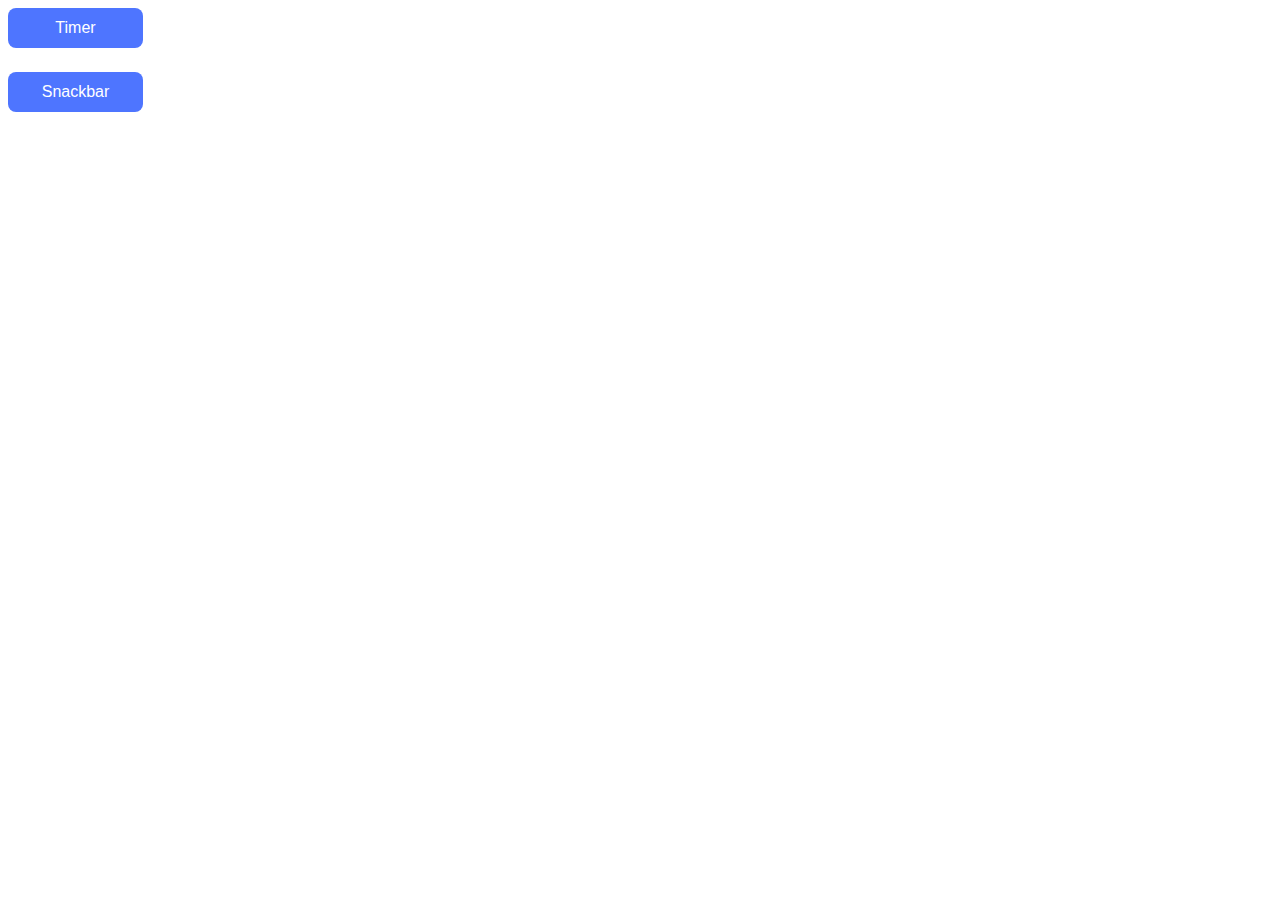
<file: src/index.html>
<!DOCTYPE html>
<html lang="en">
  <head>
    <meta charset="UTF-8" />
    <link rel="icon" type="image/svg+xml" href="/favicon.svg" />
    <meta name="viewport" content="width=device-width, initial-scale=1.0" />
    <title>javascript homework #10</title>
    <link rel="stylesheet" href="./css/styles.css" />
  </head>
  <body>
    <section>
      <ul>
        <li><a class="navBtn" href="./1-timer.html">Timer</a></li>
        <li><a class="navBtn" href="./2-snackbar.html">Snackbar</a></li>
      </ul>
    </section>
  </body>
</html>
</file>
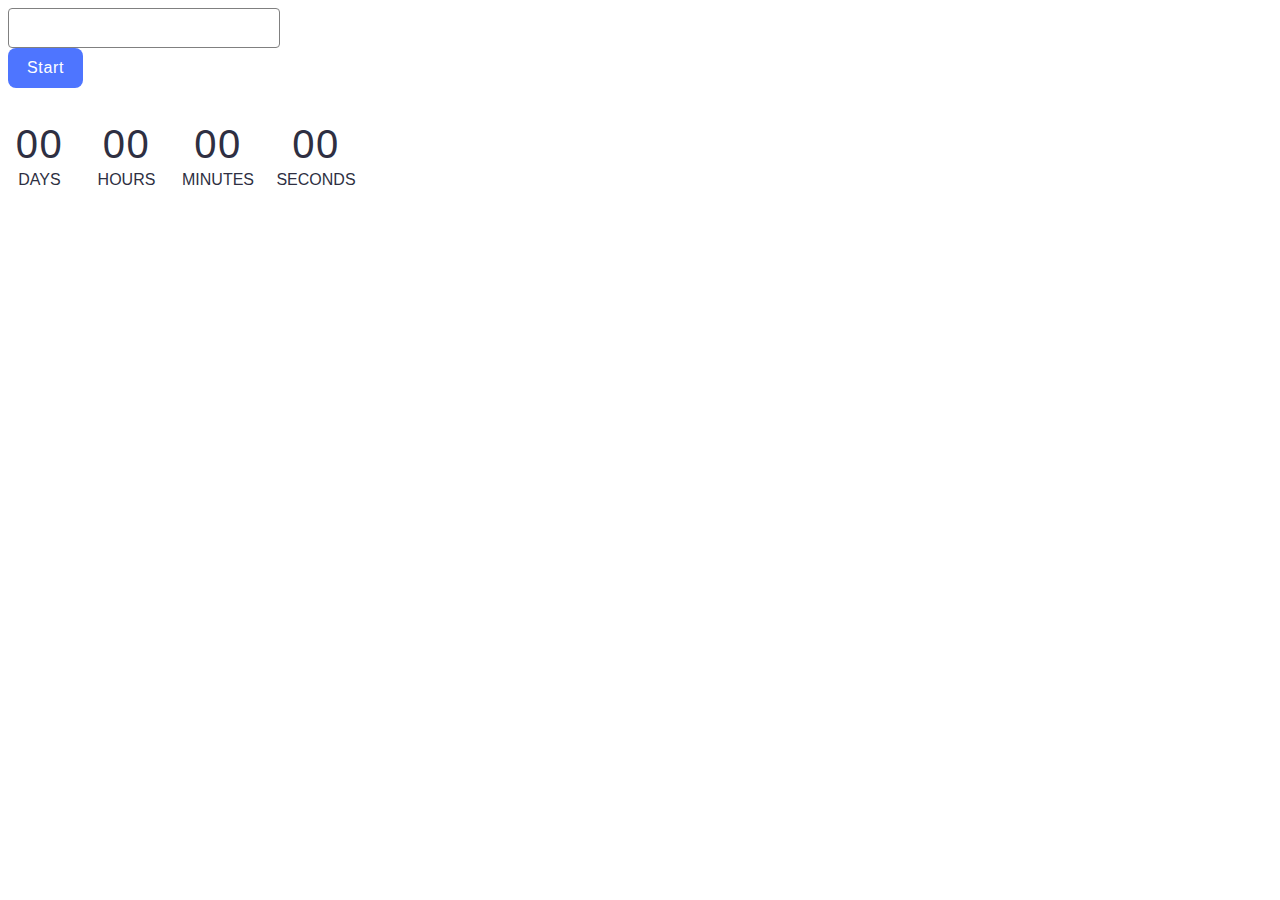
<file: src/1-timer.html>
<!DOCTYPE html>
<html lang="en">
  <head>
    <meta charset="UTF-8" />
    <meta name="viewport" content="width=device-width, initial-scale=1.0" />
    <title>Timer</title>
    <link rel="stylesheet" href="./css/styles.css" />
  </head>
  <body>
    <input type="text" id="datetime-picker" />
    <button type="button" data-start>Start</button>

    <div class="timer">
      <div class="field">
        <span class="value" data-days>00</span>
        <span class="label">Days</span>
      </div>
      <div class="field">
        <span class="value" data-hours>00</span>
        <span class="label">Hours</span>
      </div>
      <div class="field">
        <span class="value" data-minutes>00</span>
        <span class="label">Minutes</span>
      </div>
      <div class="field">
        <span class="value" data-seconds>00</span>
        <span class="label">Seconds</span>
      </div>
    </div>
    <script type="module" src="./js/1-timer.js"></script>
  </body>
</html>
</file>
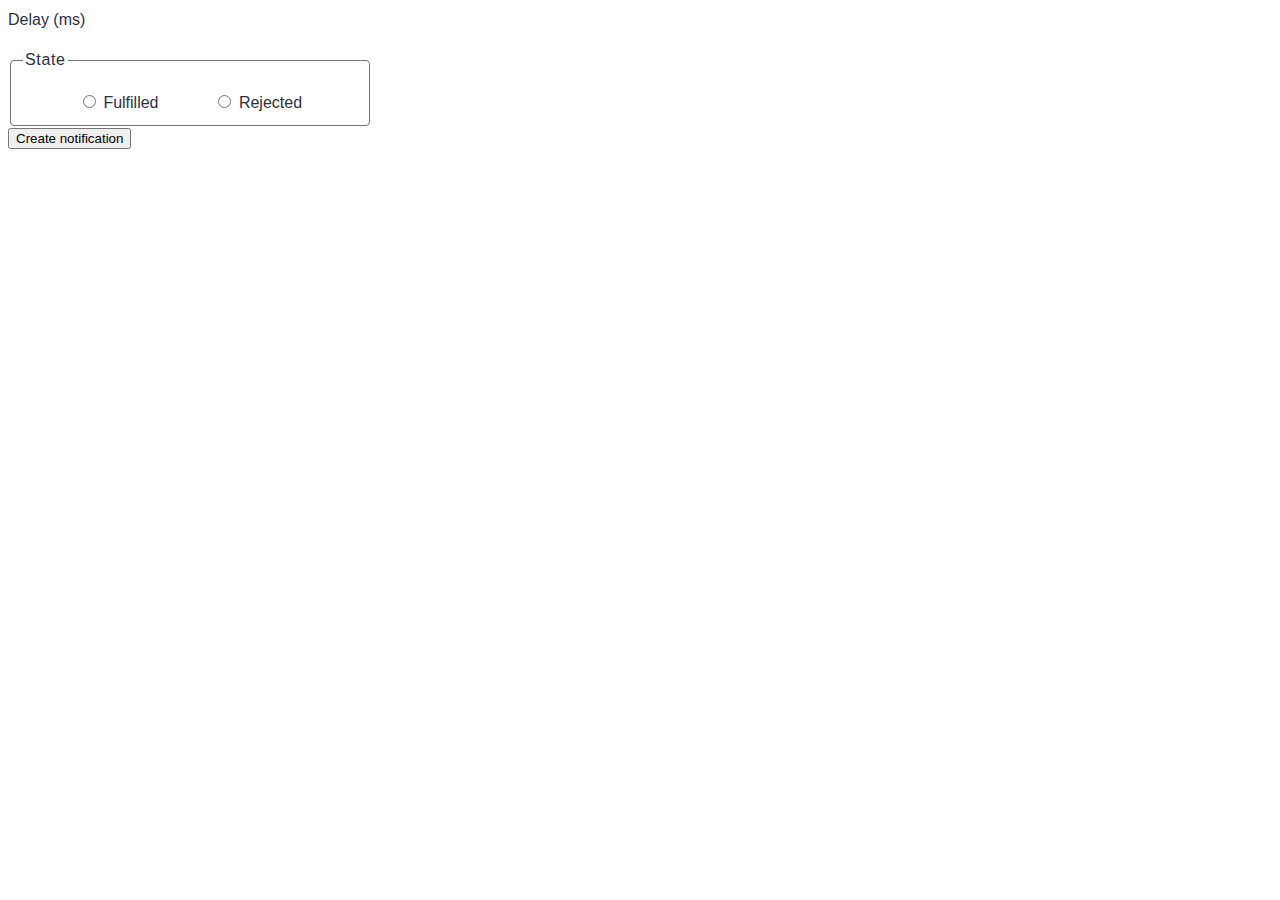
<file: src/2-snackbar.html>
<!DOCTYPE html>
<html lang="en">
  <head>
    <meta charset="UTF-8" />
    <meta name="viewport" content="width=device-width, initial-scale=1.0" />
    <title>Snackbar</title>
    <link rel="stylesheet" href="./css/styles.css" />
  </head>
  <body>
    <form class="form">
      <label>
        Delay (ms)
        <input type="number" name="delay" required />
      </label>

      <fieldset>
        <legend>State</legend>
        <label>
          <input type="radio" name="state" value="fulfilled" required />
          Fulfilled
        </label>
        <label>
          <input type="radio" name="state" value="rejected" required />
          Rejected
        </label>
      </fieldset>

      <button type="submit">Create notification</button>
    </form>
    <script type="module" src="./js/2-snackbar.js"></script>
  </body>
</html>
</file>
<file: src/css/styles.css>
/**
  |============================
  | include css partials with
  | default @import url()
  |============================
*/
@import url('./reset.css');

body {
  font-family: 'Montserrat', sans-serif;
  color: #2e2f42;
}

:root {
  font-family: Inter, Avenir, Helvetica, Arial, sans-serif;
  font-size: 16px;
  line-height: 24px;
  font-weight: 400;

  color: #242424;
  background-color: rgba(255, 255, 255, 0.87);

  font-synthesis: none;
  text-rendering: optimizeLegibility;
  -webkit-font-smoothing: antialiased;
  -moz-osx-font-smoothing: grayscale;
  -webkit-text-size-adjust: 100%;
}

.navBtn {
  display: flex;
  align-items: center;
  justify-content: center;
  flex-direction: row;
  border: none;
  border-radius: 8px;
  padding: 8px 16px;
  height: 40px;
  width: 135px;
  background: #4e75ff;
  color: #fff;
  margin-bottom: 24px;
}

.calendar-block {
  display: flex;
  gap: 8px;
  align-items: flex-start;
  justify-content: flex-start;
  flex-direction: row;
}

#datetime-picker {
  display: flex;
  align-items: flex-start;
  justify-content: flex-start;
  flex-direction: row;
  gap: 8px;
  width: 272px;
  height: 40px;
  border: 1px solid #808080;
  border-radius: 4px;
  padding: 16px 8px;
}

#datetime-picker:active,
#datetime-picker:focus {
  border: 1px solid #4e75ff;
}

#datetime-picker:hover {
  border: 1px solid #2e2f42;
}

#datetime-picker:disabled {
  border: 1px solid #808080;
  background-color: #fafafa;
}

body .iziToast-settings {
  width: 500px;
  height: 64px;
  font-size: 16px;
}

button[data-start] {
  display: flex;
  align-items: center;
  justify-content: center;
  flex-direction: row;
  gap: 10px;
  border: none;
  border-radius: 8px;
  padding: 8px 16px;
  width: 75px;
  height: 40px;
  background: #4e75ff;
  font-weight: 500;
  font-size: 16px;
  line-height: 1.5;
  letter-spacing: 0.04em;
  color: #ffffff;
}

button[data-start]:hover {
  background: #6c8cff;
}

button[data-start]:disabled {
  color: #989898;
  background: #cfcfcf;
}

.timer {
  margin-top: 32px;
  display: flex;
  align-items: flex-start;
  justify-content: flex-start;
  flex-direction: row;
  gap: 24px;
  width: 346px;
  height: 72px;
}

.field {
  display: flex;
  align-items: center;
  justify-content: flex-start;
  flex-direction: column;
  gap: 0px;
  width: 76px;
  height: 72px;
}

.value {
  font-weight: 400;
  font-size: 40px;
  line-height: 1.2;
  letter-spacing: 0.04em;
  color: #2e2f42;
}

.label {
  text-transform: uppercase;
  font-weight: 400;
  font-size: 16px;
  line-height: 1.5;
  color: #2e2f42;
}

/* TASK 2 */
.form-label {
  font-family: 'Montserrat', sans-serif;
  font-weight: 400;
  font-size: 16px;
  line-height: 1.5;
  letter-spacing: 0.04em;
  color: #2e2f42;
  display: flex;
  flex-direction: column;
  gap: 8px;
}

legend {
  font-size: 16px;
  line-height: 1.5;
  letter-spacing: 0.04em;
  color: #2e2f42;
}

.input-field {
  border: 1px solid #808080;
  border-radius: 4px;
  width: 360px;
  height: 40px;
}

.input-field:hover {
  border: 1px solid #000000;
}

.input-field:focus {
  border: 1px solid #4e75ff;
}

fieldset {
  border: 1px solid #757575;
  border-radius: 4px;
  width: 360px;
  height: 78px;
  margin-top: 16px;
}

fieldset:not(:first-child) {
  display: flex;
  align-items: end;
  justify-content: space-evenly;
}

.notification-btn {
  display: flex;
  align-items: center;
  justify-content: center;
  flex-direction: row;
  gap: 10px;
  border: none;
  border-radius: 8px;
  padding: 8px 16px;
  width: 360px;
  height: 40px;
  color: #ffffff;
  background: #4e75ff;
  font-weight: 500;
  font-size: 16px;
  line-height: 1.5;
  letter-spacing: 0.04em;
  margin-top: 24px;
}

.notification-btn:hover {
  background: #6c8cff;
}
</file>
